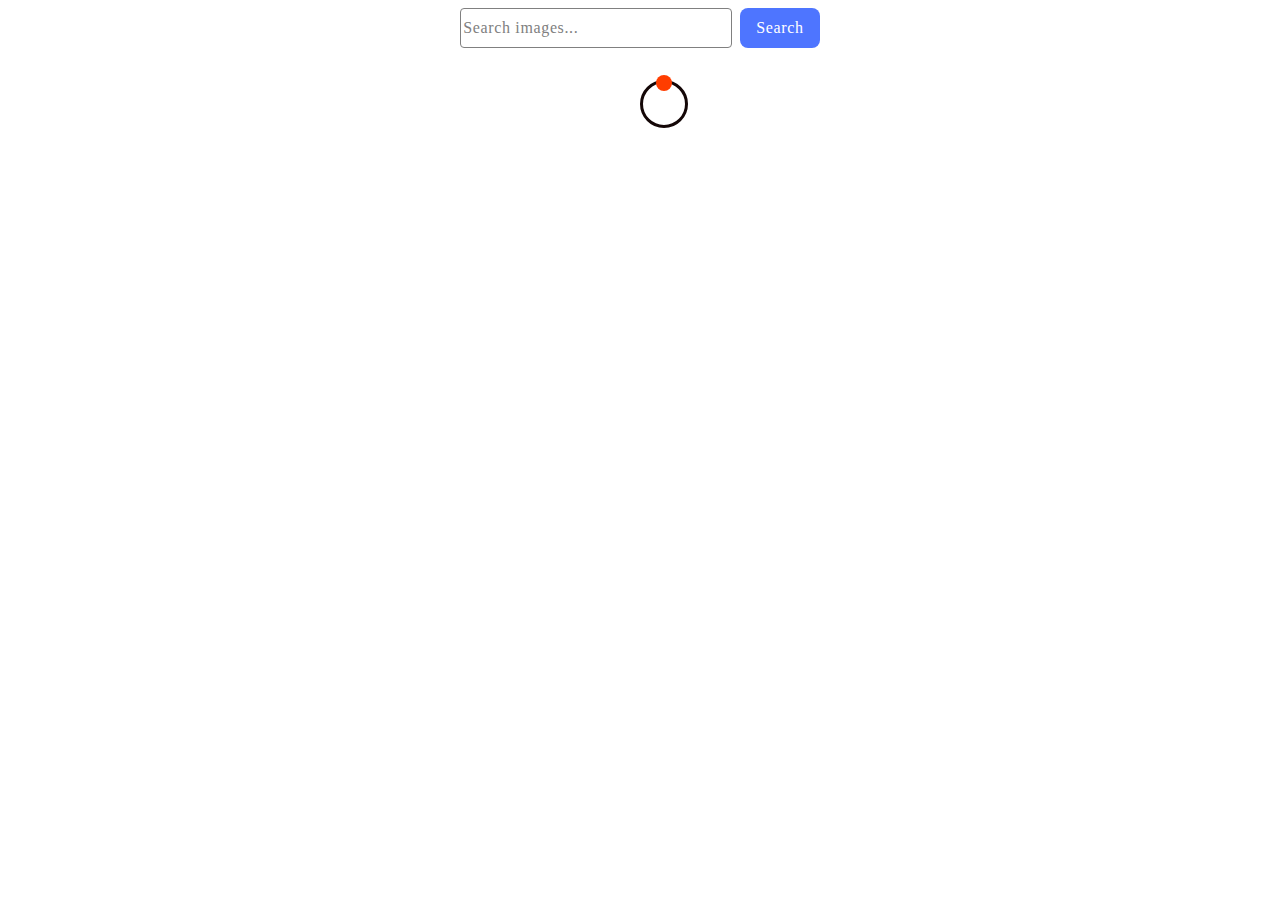
<file: src/index.html>
<!DOCTYPE html>
<html lang="en">
  <head>
    <meta charset="UTF-8" />
    <link rel="icon" type="image/svg+xml" href="/favicon.svg" />
    <meta name="viewport" content="width=device-width, initial-scale=1.0" />
    <title>Vanilla App Template</title>
    <link rel="stylesheet" href="./css/styles.css" />
  </head>
  <body>
    <form class="form">
    <input type="text" placeholder="Search images..." class="text-input">
    <button type="submit" class="btn">Search</button>
    </form>
    <span class="loader"></span>
    <ul class="gallery"></ul>
    <script type="module" src="./main.js"></script>
  </body>
</html>
</file>
<file: src/css/styles.css>
.gallery {
  list-style-type: none;
  display: flex;
  flex-wrap: wrap;
  justify-content: center;
  align-content: center;
  row-gap: 24px;
  column-gap: 24px;
  margin: auto;
}

.loader {
  width: 48px;
  height: 48px;
  border: 3px solid #140707;
  border-radius: 50%;
  display: block;
  position: relative;
  top: 0%;
  left: 50%;
  box-sizing: border-box;
  animation: rotation 1s linear infinite;
}
.loader::after {
  content: '';
  box-sizing: border-box;
  position: absolute;
  left: 50%;
  top: 0%;
  background: #ff3d00;
  width: 16px;
  height: 16px;
  transform: translate(-50%, -50%);
  border-radius: 50%;
}

@keyframes rotation {
  0% {
    transform: rotate(0deg);
  }
  100% {
    transform: rotate(360deg);
  }
}

.form {
  display: flex;
  gap: 8px;
  justify-content: flex-start;
  margin-bottom: 32px;
}

.text-input {
  box-sizing: border-box;
  width: 272px;
  height: 40px;
  border-radius: 4px;
  border: 1px solid #808080;
  outline: none;
  margin-left: auto;
}

.text-input::placeholder {
  color: #808080;
  font-weight: 400;
  font-size: 16px;
  font-family: Montserrat;
  line-height: 1.5;
  letter-spacing: 0.04em;
}

.text-input:hover {
  border: 1px solid #000;
}

.text-input:focus {
  border: 1px solid #4e75ff;
}

.btn {
  border-radius: 8px;
  background: #4e75ff;
  border: none;
  padding: 8px 16px;
  color: #fff;
  font-family: Montserrat;
  font-size: 16px;
  font-style: normal;
  font-weight: 500;
  line-height: 1.5;
  letter-spacing: 0.04em;
  margin-right: auto;
  cursor: pointer;
}

.btn:hover {
  background: #6c8cff;
}

.gallery > div {
  border-radius: 4px;
  border: 1px solid #616161;
  transition: transform 250ms cubic-bezier(0.4, 0, 0.2, 1);
}

.gallery img {
  display: block;
  width: 360px;
  height: 200px;
}

.gallery > div:hover {
  transform: scale(1.025);
}

.info {
  display: flex;
  align-items: flex-start;
  justify-content: space-between;
  gap: 24px;
  padding-left: 10px;
  padding-right: 10px;
}

.image-info {
  display: flex;
  flex-direction: column;
  align-items: center;
  gap: 8px;
  color: #000;
  font-family: Montserrat;
  font-size: 14px;
  font-weight: 700;
  line-height: 1.5;
}

.image-value {
  color: #000;
  font-family: Montserrat;
  font-size: 16px;
  font-style: normal;
  font-weight: 400;
}
</file>
